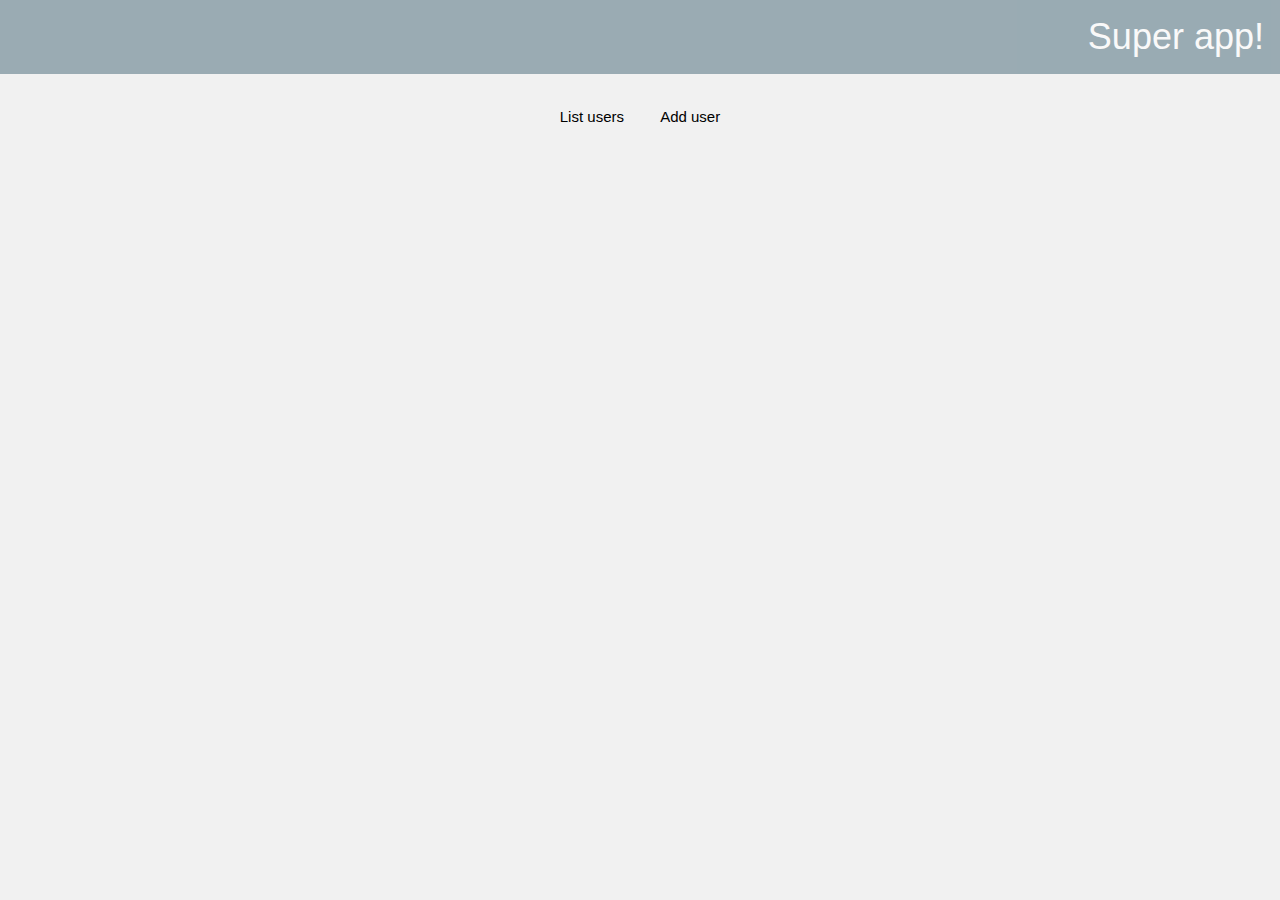
<file: src/main/webapp/index.html>
<!DOCTYPE html>
<html lang="en">
<head>
    <meta charset="UTF-8">
    <title>Super app!</title>
    <link rel="stylesheet" href="https://www.w3schools.com/w3css/4/w3.css">
</head>

<body class="w3-light-grey">
<div class="w3-container w3-blue-grey w3-opacity w3-right-align">
    <h1>Super app!</h1>
</div>

<div class="w3-container w3-center">
    <div class="w3-bar w3-padding-large w3-padding-24">
        <button class="w3-btn w3-hover-light-blue w3-round-large" onclick="location.href='/list'">List users</button>
        <button class="w3-btn w3-hover-green w3-round-large" onclick="location.href='/add'">Add user</button>
    </div>
</div>
</body>
</html>
</file>
